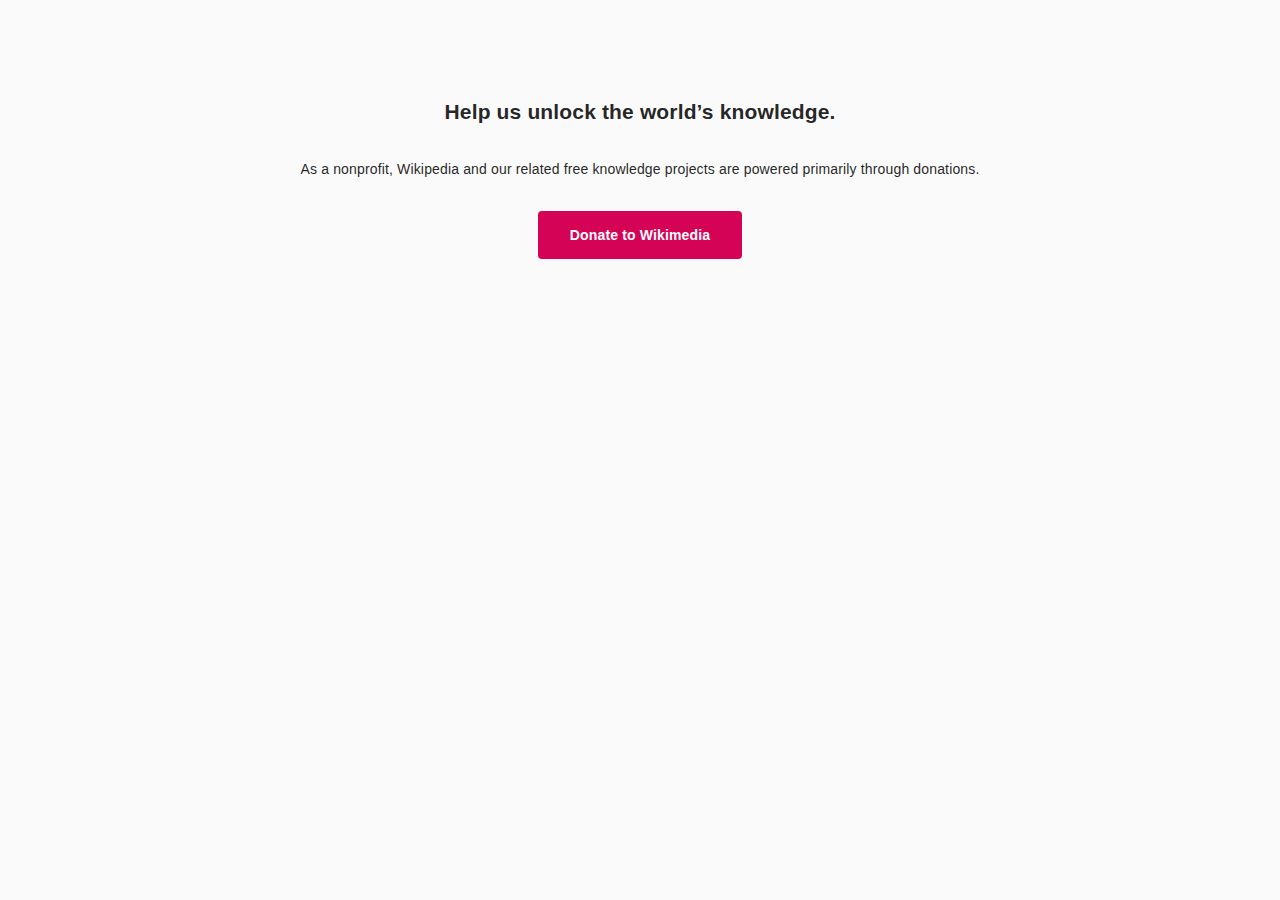
<file: index.html>
<!DOCTYPE html>
<html>

<head>
    <meta charset='utf-8'>
    <meta http-equiv='X-UA-Compatible' content='IE=edge'>
    <title>Wikimedia Donor Page</title>
    <meta name='viewport' content='width=device-width, initial-scale=1'>
    <link rel='stylesheet' type='text/css' media='screen' href='index.css'>
</head>

<body>
    <div class="inner">
        <h2>Help us unlock the world’s knowledge.</h2>
        <p>As a nonprofit, Wikipedia and our related free knowledge projects are powered primarily through donations.</p>
        <div class="link-container"><a href="donor-form.html" class="donate-link">Donate to Wikimedia</a></div>
    </div>
    <script src='index.js'></script>
</body>

</html>
</file>
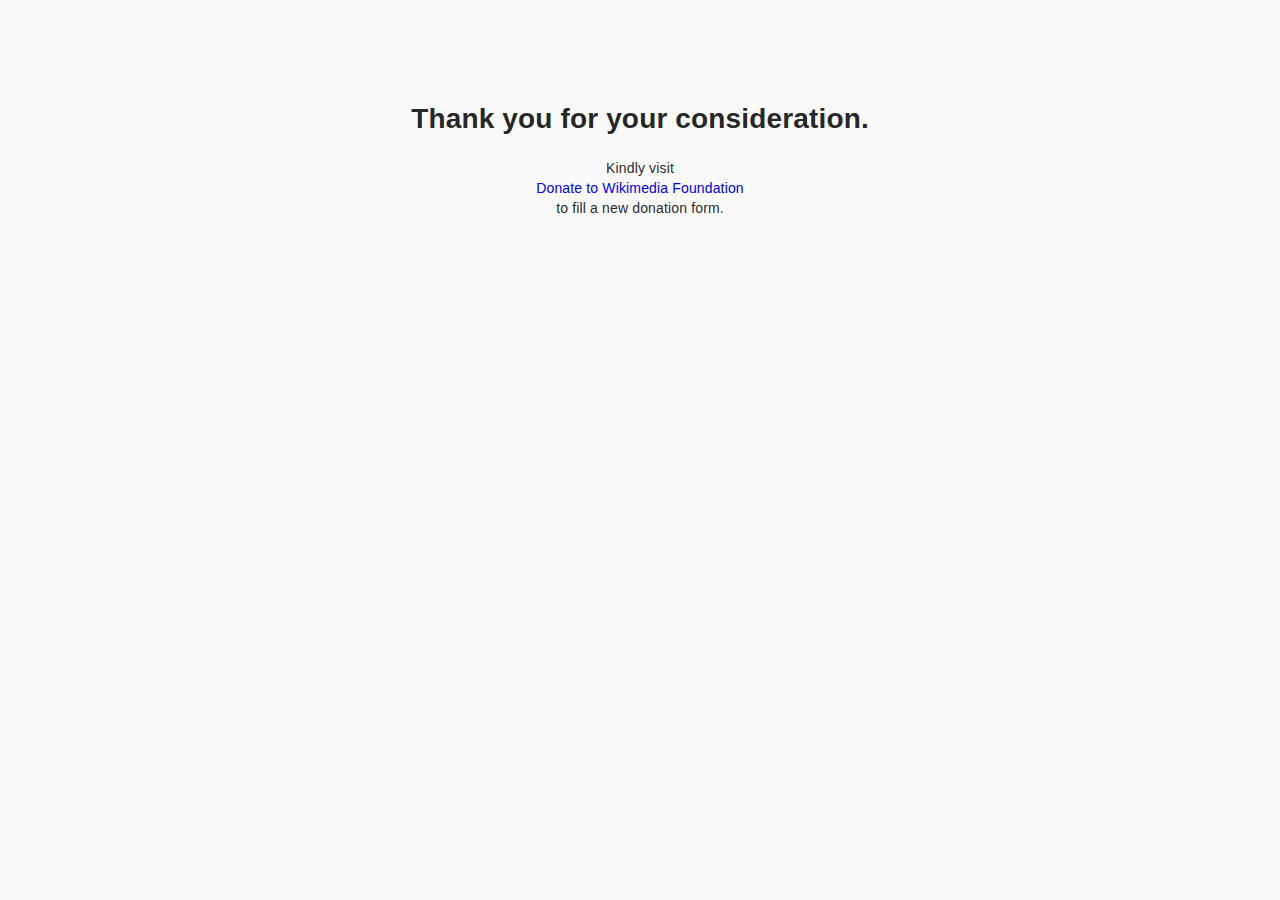
<file: appreciation.html>
<!DOCTYPE html>
<html>
    <head>
        <meta charset='utf-8'>
        <meta http-equiv='X-UA-Compatible' content='IE=edge'>
        <title>Thank You</title>
        <meta name='viewport' content='width=device-width, initial-scale=1'>
        <link rel='stylesheet' type='text/css' media='screen' href='index.css'>
    </head>

    <body>
        <div class="inner">
            <h1>Thank you for your consideration.</h1>
            Kindly visit <a href="donor-form.html">Donate to Wikimedia Foundation</a> to fill a new donation form.
        </div>
        <script src='index.js'></script>
    </body>
</html>
</file>
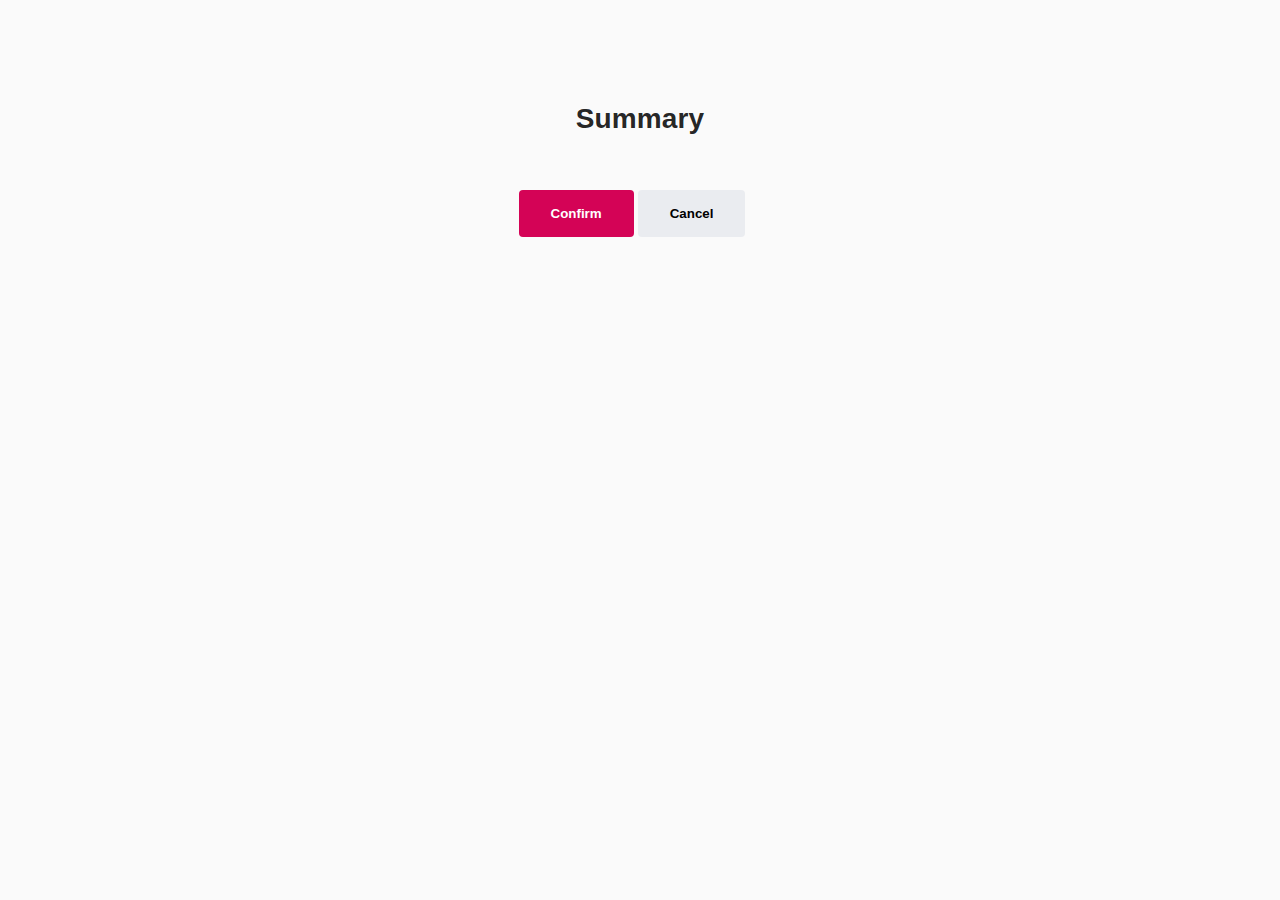
<file: confirmation.html>
<!DOCTYPE html>
<html>
    <head>
        <meta charset='utf-8'>
        <meta http-equiv='X-UA-Compatible' content='IE=edge'>
        <title>Wikimedia Donor Confirmation Page</title>
        <meta name='viewport' content='width=device-width, initial-scale=1'>
        <link rel='stylesheet' type='text/css' media='screen' href='index.css'>
    </head>
    <body>
        <div class="inner">
            <h1>Summary</h1>
            <div id="confirmation-body">
                
            </div>
            <div class="btn-group">
                <button type="button" class="primary" onclick="confirmDonation()">Confirm</button>
                <button type="button" class="secondary" onclick="cancelDonation()">Cancel</button>
            </div>
        </div>
        <script src='index.js'></script>
    </body>
</html>
</file>
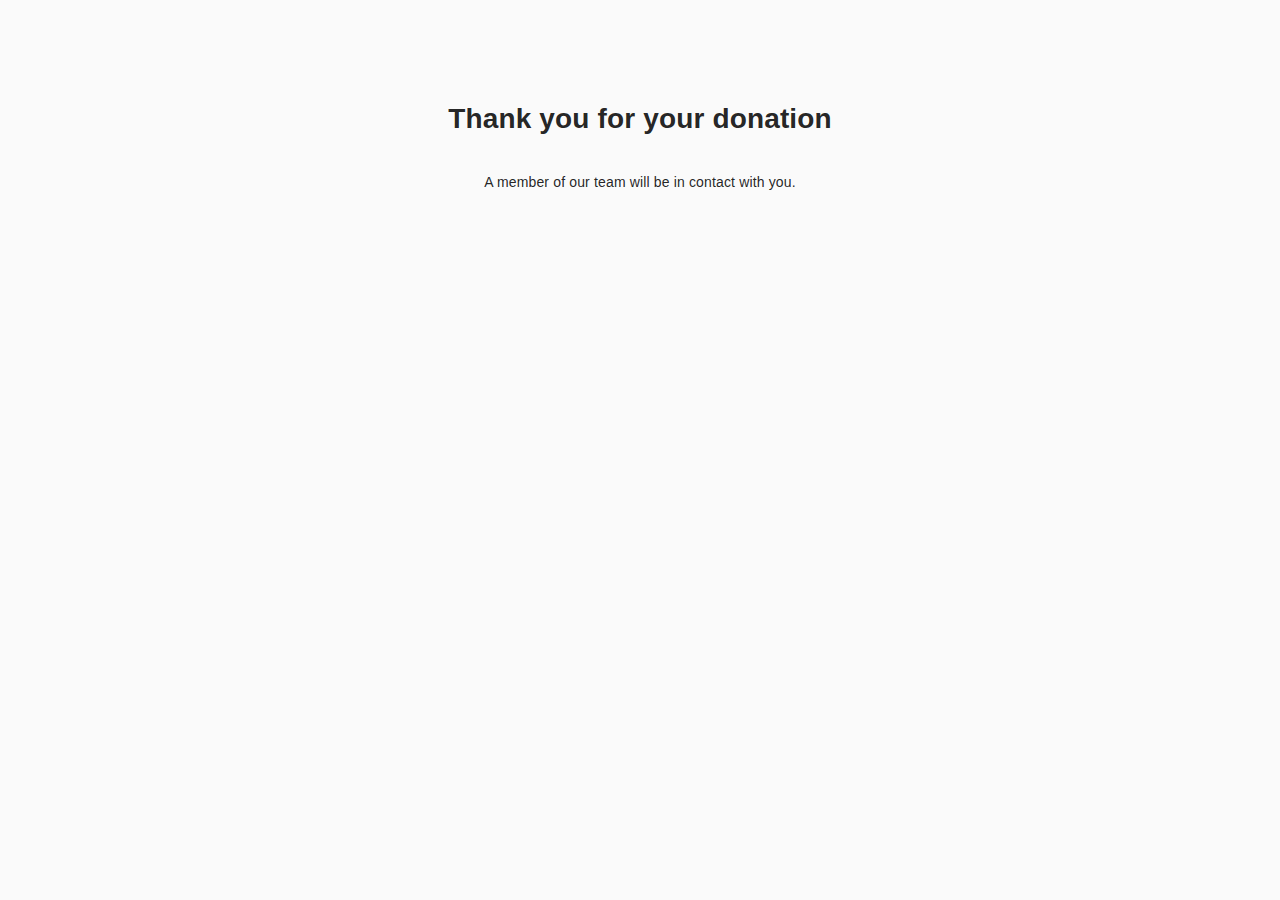
<file: donation-confirmed.html>
<!DOCTYPE html>
<html>
    <head>
        <meta charset='utf-8'>
        <meta http-equiv='X-UA-Compatible' content='IE=edge'>
        <title>Donation Confirmed</title>
        <meta name='viewport' content='width=device-width, initial-scale=1'>
        <link rel='stylesheet' type='text/css' media='screen' href='index.css'>
    </head>
    <body>
        <div class="inner">
            <h1>Thank you for your donation</h1>
            <p>A member of our team will be in contact with you.</p>
        </div>
        <script src='index.js'></script>
    </body>
</html>
</file>
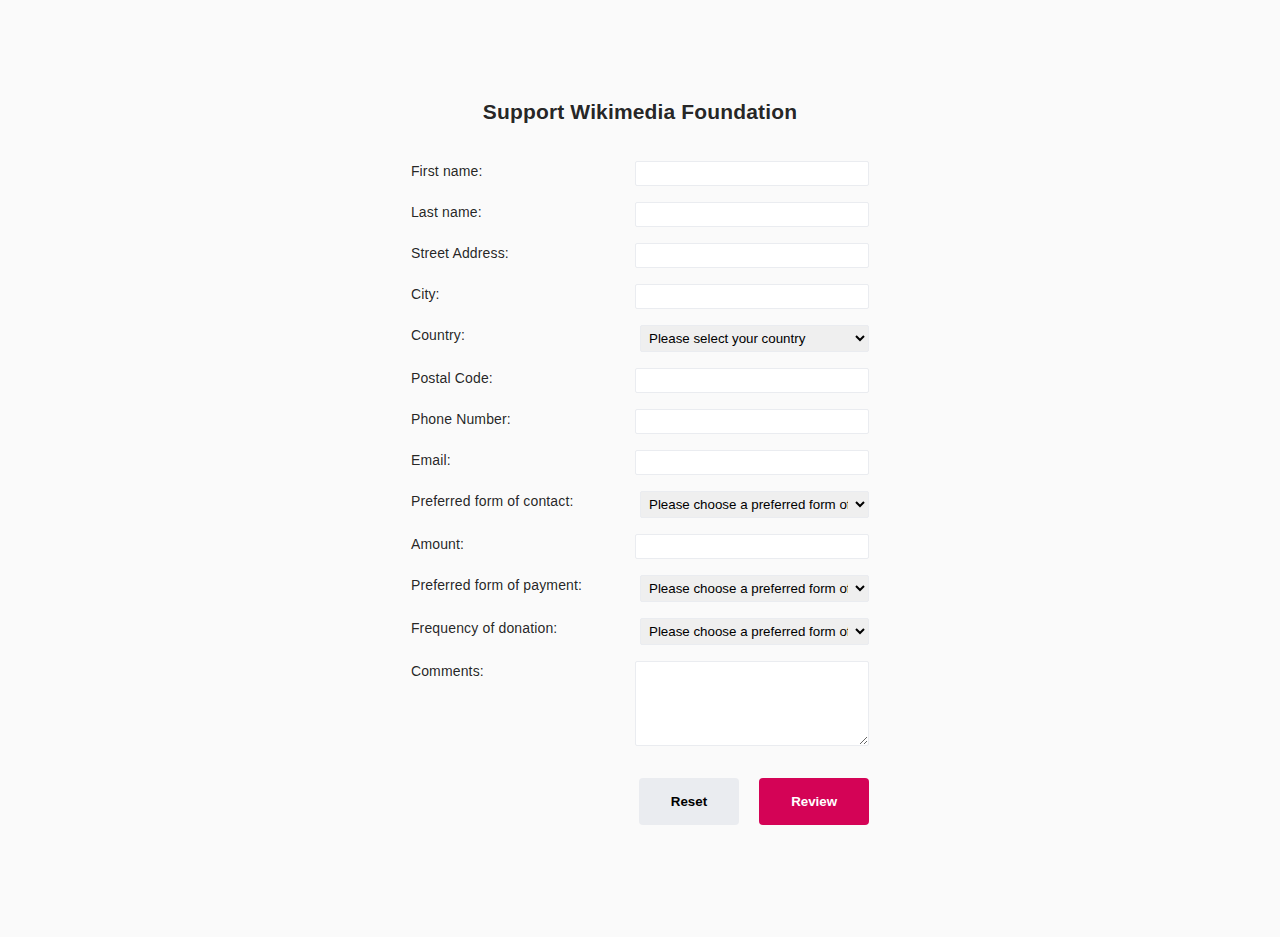
<file: donor-form.html>
<!DOCTYPE html>
<html>
<head>
    <meta charset='utf-8'>
    <meta http-equiv='X-UA-Compatible' content='IE=edge'>
    <title>Become a Wikimedia Donor</title>
    <meta name='viewport' content='width=device-width, initial-scale=1'>
    <link rel='stylesheet' type='text/css' media='screen' href='index.css'>
</head>
<body>
    <div class="inner">
        <h2>Support Wikimedia Foundation</h2>
        <form id="donor-form">
            <div class="form-control">
                <label for="firstName">First name:</label>
                <input type="text" id="firstName" name="firstName" required>
            </div>
            <div class="form-control">
                <label for="lastName">Last name:</label>
                <input type="text" id="lastName" name="lastName" required>
            </div>
            <div class="form-control">
                <label for="address">Street Address:</label>
                <input type="text" id="address" name="address" required>
            </div>
            <div class="form-control">
                <label for="city">City:</label>
                <input type="text" id="city" name="city" required>
            </div>
            <div class="form-control">
                <label for="country">Country:</label>
                
                <select name="country" id="country" required>
                    <option value="">Please select your country</option>
                    <option value="Afghanistan">Afghanistan</option>
                    <option value="Albania">Albania</option>
                    <option value="Algeria">Algeria</option>
                    <option value="Andorra">Andorra</option>
                    <option value="Angola">Angola</option>
                    <option value="Antigua & Deps">Antigua & Deps</option>
                    <option value="Argentina">Argentina</option>
                    <option value="Armenia">Armenia</option>
                    <option value="Australia">Australia</option>
                    <option value="Austria">Austria</option>
                    <option value="Azerbaijan">Azerbaijan</option>
                    <option value="Bahamas">Bahamas</option>
                    <option value="Bahrain">Bahrain</option>
                    <option value="Bangladesh">Bangladesh</option>
                    <option value="Barbados">Barbados</option>
                    <option value="Belarus">Belarus</option>
                    <option value="Belgium">Belgium</option>
                    <option value="Belize">Belize</option>
                    <option value="Benin">Benin</option>
                    <option value="Bhutan">Bhutan</option>
                    <option value="Bolivia">Bolivia</option>
                    <option value="Bosnia Herzegovina">Bosnia Herzegovina</option>
                    <option value="Botswana">Botswana</option>
                    <option value="Brazil">Brazil</option>
                    <option value="Brunei">Brunei</option>
                    <option value="Bulgaria">Bulgaria</option>
                    <option value="Burkina">Burkina</option>
                    <option value="Burundi">Burundi</option>
                    <option value="Cambodia">Cambodia</option>
                    <option value="Cameroon">Cameroon</option>
                    <option value="Canada">Canada</option>
                    <option value="Cape Verde">Cape Verde</option>
                    <option value="Central African Rep">Central African Rep</option>
                    <option value="Chad">Chad</option>
                    <option value="Chile">Chile</option>
                    <option value="China">China</option>
                    <option value="Colombia">Colombia</option>
                    <option value="Comoros">Comoros</option>
                    <option value="Congo">Congo</option>
                    <option value="Congo {Democratic Rep}">Congo {Democratic Rep}</option>
                    <option value="Costa Rica">Costa Rica</option>
                    <option value="Croatia">Croatia</option>
                    <option value="Cuba">Cuba</option>
                    <option value="Cyprus">Cyprus</option>
                    <option value="Czech Republic">Czech Republic</option>
                    <option value="Denmark">Denmark</option>
                    <option value="Djibouti">Djibouti</option>
                    <option value="Dominica">Dominica</option>
                    <option value="Dominican Republic">Dominican Republic</option>
                    <option value="East Timor">East Timor</option>
                    <option value="Ecuador">Ecuador</option>
                    <option value="Egypt">Egypt</option>
                    <option value="El Salvador">El Salvador</option>
                    <option value="Equatorial Guinea">Equatorial Guinea</option>
                    <option value="Eritrea">Eritrea</option>
                    <option value="Estonia">Estonia</option>
                    <option value="Ethiopia">Ethiopia</option>
                    <option value="Fiji">Fiji</option>
                    <option value="Finland">Finland</option>
                    <option value="France">France</option>
                    <option value="Gabon">Gabon</option>
                    <option value="Gambia">Gambia</option>
                    <option value="Georgia">Georgia</option>
                    <option value="Germany">Germany</option>
                    <option value="Ghana">Ghana</option>
                    <option value="Greece">Greece</option>
                    <option value="Grenada">Grenada</option>
                    <option value="Guatemala">Guatemala</option>
                    <option value="Guinea">Guinea</option>
                    <option value="Guinea-Bissau">Guinea-Bissau</option>
                    <option value="Guyana">Guyana</option>
                    <option value="Haiti">Haiti</option>
                    <option value="Honduras">Honduras</option>
                    <option value="Hungary">Hungary</option>
                    <option value="Iceland">Iceland</option>
                    <option value="India">India</option>
                    <option value="Indonesia">Indonesia</option>
                    <option value="Iran">Iran</option>
                    <option value="Iraq">Iraq</option>
                    <option value="Ireland {Republic}">Ireland {Republic}</option>
                    <option value="Israel">Israel</option>
                    <option value="Italy">Italy</option>
                    <option value="Ivory Coast">Ivory Coast</option>
                    <option value="Jamaica">Jamaica</option>
                    <option value="Japan">Japan</option>
                    <option value="Jordan">Jordan</option>
                    <option value="Kazakhstan">Kazakhstan</option>
                    <option value="Kenya">Kenya</option>
                    <option value="Kiribati">Kiribati</option>
                    <option value="Korea North">Korea North</option>
                    <option value="Korea South">Korea South</option>
                    <option value="Kosovo">Kosovo</option>
                    <option value="Kuwait">Kuwait</option>
                    <option value="Kyrgyzstan">Kyrgyzstan</option>
                    <option value="Laos">Laos</option>
                    <option value="Latvia">Latvia</option>
                    <option value="Lebanon">Lebanon</option>
                    <option value="Lesotho">Lesotho</option>
                    <option value="Liberia">Liberia</option>
                    <option value="Libya">Libya</option>
                    <option value="Liechtenstein">Liechtenstein</option>
                    <option value="Lithuania">Lithuania</option>
                    <option value="Luxembourg">Luxembourg</option>
                    <option value="Macedonia">Macedonia</option>
                    <option value="Madagascar">Madagascar</option>
                    <option value="Malawi">Malawi</option>
                    <option value="Malaysia">Malaysia</option>
                    <option value="Maldives">Maldives</option>
                    <option value="Mali">Mali</option>
                    <option value="Malta">Malta</option>
                    <option value="Marshall Islands">Marshall Islands</option>
                    <option value="Mauritania">Mauritania</option>
                    <option value="Mauritius">Mauritius</option>
                    <option value="Mexico">Mexico</option>
                    <option value="Micronesia">Micronesia</option>
                    <option value="Moldova">Moldova</option>
                    <option value="Monaco">Monaco</option>
                    <option value="Mongolia">Mongolia</option>
                    <option value="Montenegro">Montenegro</option>
                    <option value="Morocco">Morocco</option>
                    <option value="Mozambique">Mozambique</option>
                    <option value="Myanmar, {Burma}">Myanmar, {Burma}</option>
                    <option value="Namibia">Namibia</option>
                    <option value="Nauru">Nauru</option>
                    <option value="Nepal">Nepal</option>
                    <option value="Netherlands">Netherlands</option>
                    <option value="New Zealand">New Zealand</option>
                    <option value="Nicaragua">Nicaragua</option>
                    <option value="Niger">Niger</option>
                    <option value="Nigeria">Nigeria</option>
                    <option value="Norway">Norway</option>
                    <option value="Oman">Oman</option>
                    <option value="Pakistan">Pakistan</option>
                    <option value="Palau">Palau</option>
                    <option value="Panama">Panama</option>
                    <option value="Papua New Guinea">Papua New Guinea</option>
                    <option value="Paraguay">Paraguay</option>
                    <option value="Peru">Peru</option>
                    <option value="Philippines">Philippines</option>
                    <option value="Poland">Poland</option>
                    <option value="Portugal">Portugal</option>
                    <option value="Qatar">Qatar</option>
                    <option value="Romania">Romania</option>
                    <option value="Russian Federation">Russian Federation</option>
                    <option value="Rwanda">Rwanda</option>
                    <option value="St Kitts & Nevis">St Kitts & Nevis</option>
                    <option value="St Lucia">St Lucia</option>
                    <option value="Saint Vincent & the Grenadines">Saint Vincent & the Grenadines</option>
                    <option value="Samoa">Samoa</option>
                    <option value="San Marino">San Marino</option>
                    <option value="Sao Tome & Principe">Sao Tome & Principe</option>
                    <option value="Saudi Arabia">Saudi Arabia</option>
                    <option value="Senegal">Senegal</option>
                    <option value="Serbia">Serbia</option>
                    <option value="Seychelles">Seychelles</option>
                    <option value="Sierra Leone">Sierra Leone</option>
                    <option value="Singapore">Singapore</option>
                    <option value="Slovakia">Slovakia</option>
                    <option value="Slovenia">Slovenia</option>
                    <option value="Solomon Islands">Solomon Islands</option>
                    <option value="Somalia">Somalia</option>
                    <option value="South Africa">South Africa</option>
                    <option value="South Sudan">South Sudan</option>
                    <option value="Spain">Spain</option>
                    <option value="Sri Lanka">Sri Lanka</option>
                    <option value="Sudan">Sudan</option>
                    <option value="Suriname">Suriname</option>
                    <option value="Swaziland">Swaziland</option>
                    <option value="Sweden">Sweden</option>
                    <option value="Switzerland">Switzerland</option>
                    <option value="Syria">Syria</option>
                    <option value="Taiwan">Taiwan</option>
                    <option value="Tajikistan">Tajikistan</option>
                    <option value="Tanzania">Tanzania</option>
                    <option value="Thailand">Thailand</option>
                    <option value="Togo">Togo</option>
                    <option value="Tonga">Tonga</option>
                    <option value="Trinidad & Tobago">Trinidad & Tobago</option>
                    <option value="Tunisia">Tunisia</option>
                    <option value="Turkey">Turkey</option>
                    <option value="Turkmenistan">Turkmenistan</option>
                    <option value="Tuvalu">Tuvalu</option>
                    <option value="Uganda">Uganda</option>
                    <option value="Ukraine">Ukraine</option>
                    <option value="United Arab Emirates">United Arab Emirates</option>
                    <option value="United Kingdom">United Kingdom</option>
                    <option value="United States">United States</option>
                    <option value="Uruguay">Uruguay</option>
                    <option value="Uzbekistan">Uzbekistan</option>
                    <option value="Vanuatu">Vanuatu</option>
                    <option value="Vatican City">Vatican City</option>
                    <option value="Venezuela">Venezuela</option>
                    <option value="Vietnam">Vietnam</option>
                    <option value="Yemen">Yemen</option>
                    <option value="Zambia">Zambia</option>
                    <option value="Zimbabwe">Zimbabwe</option>
                </select>
            </div>
            <div class="form-control">
                <label for="postalCode">Postal Code:</label>
                <input type="text" id="postalCode" name="postalCode" required >
            </div>
            <div class="form-control">
                <label for="phone">Phone Number:</label>
                <input type="tel" id="phone" name="phone" required pattern="[0-9]{7,15}">
            </div>
            <div class="form-control">
                <label for="email">Email:</label>
                <input type="email" id="email" name="email" required>
            </div>
            <div class="form-control">
                <label for="preferredFormOfContact">Preferred form of contact:</label>
                
                <select name="preferredFormOfContact" id="preferredFormOfContact" required>
                    <option value="">Please choose a preferred form of contact</option>
                    <option value="phone">Phone</option>
                    <option value="email">Email</option>
                </select>
            </div>
            <div class="form-control">
                <label for="amount">Amount:</label>
                <input min="1" step="0.01" type="number" id="amount" name="amount" required>
            </div>
            <div class="form-control">
                <label for="preferredFormOfPayment">Preferred form of payment:</label>
            
                <select name="preferredFormOfPayment" id="preferredFormOfPayment" required>
                    <option value="">Please choose a preferred form of payment</option>
                    <option value="usd">USD($)</option>
                    <option value="eur">EUR(£)</option>
                    <option value="btc">Bitcoin(BTC)</option>
                </select>
            </div>
            <div class="form-control">
                <label for="frequency">Frequency of donation:</label>
            
                <select name="frequency" id="frequency" required>
                    <option value="">Please choose a preferred form of payment</option>
                    <option value="monthly">Monthly</option>
                    <option value="yearly">Yearly</option>
                    <option value="one-time">One-time</option>
                </select>
            </div>
            <div class="form-control">
                <label for="comments">Comments:</label>
                <textarea id="comments" name="comments" rows="5" cols="33"></textarea>
            </div>
            <div class="btn-group">
                <button type="reset" class="secondary">Reset</button>
                <button type="submit" class="primary">Review</button>
            </div>
            
        </form>
    </div>
</body>
<script src='index.js'></script>
<script>
    document.getElementById("donor-form").addEventListener("submit", (e) => {
            handleSubmit(e);
        });
</script>
</html>
</file>
<file: index.css>
body{
    color: rgba(0, 0, 0, 0.87);
    margin: 0;
    font-size: 0.875rem;
    font-family: "Roboto", "Helvetica", "Arial", sans-serif;
    font-weight: 400;
    line-height: 1.43;
    letter-spacing: 0.01071em;
    background-color: #fafafa;
}

.inner {
    margin: 5rem 1rem;
    display: flex;
    flex-direction: column;
    justify-content: center;
    align-items: center;
}

.link-container {
    margin-top: 2rem;
}

.align-right {
    text-align: right;
}

.d-block {
    display: block;
}

.donate-link, 
.btn-group button.primary {
    padding: 1rem 2rem;
    color: white;
    background: #d40356;
    border-radius: 4px;
    font-weight: 600;
}

a {
    text-decoration: none;
}

#donor-form .form-control,
.field {
    margin-top: 1rem;
    width: 100%;
    display: flex;
}

#donor-form .form-control label,
.field .label {
    width: 50%;
}

#donor-form .form-control input, 
#donor-form .form-control select,
#donor-form .form-control textarea,
.field .value{
    width: 50%;
    border-radius: 2px;
    padding: 0.25rem;
}

#donor-form .form-control input, 
#donor-form .form-control select,
#donor-form .form-control textarea{
    border: 1px solid #eaecf0;
}

.btn-group button {
    border: none;
}

.btn-group {
    margin: 2rem 0;
    text-align: right;
}

.btn-group button.secondary {
    padding: 1rem 2rem;
    color: #000;
    background: #eaecf0;
    border-radius: 4px;
    font-weight: 600;
    margin-right: 1rem;
}

.update-link a{
    color: #d40356;
    font-weight: 600;
    border-bottom: 1px solid #000;
    padding: 0.25rem;
    margin-top: 1rem;
}
</file>
